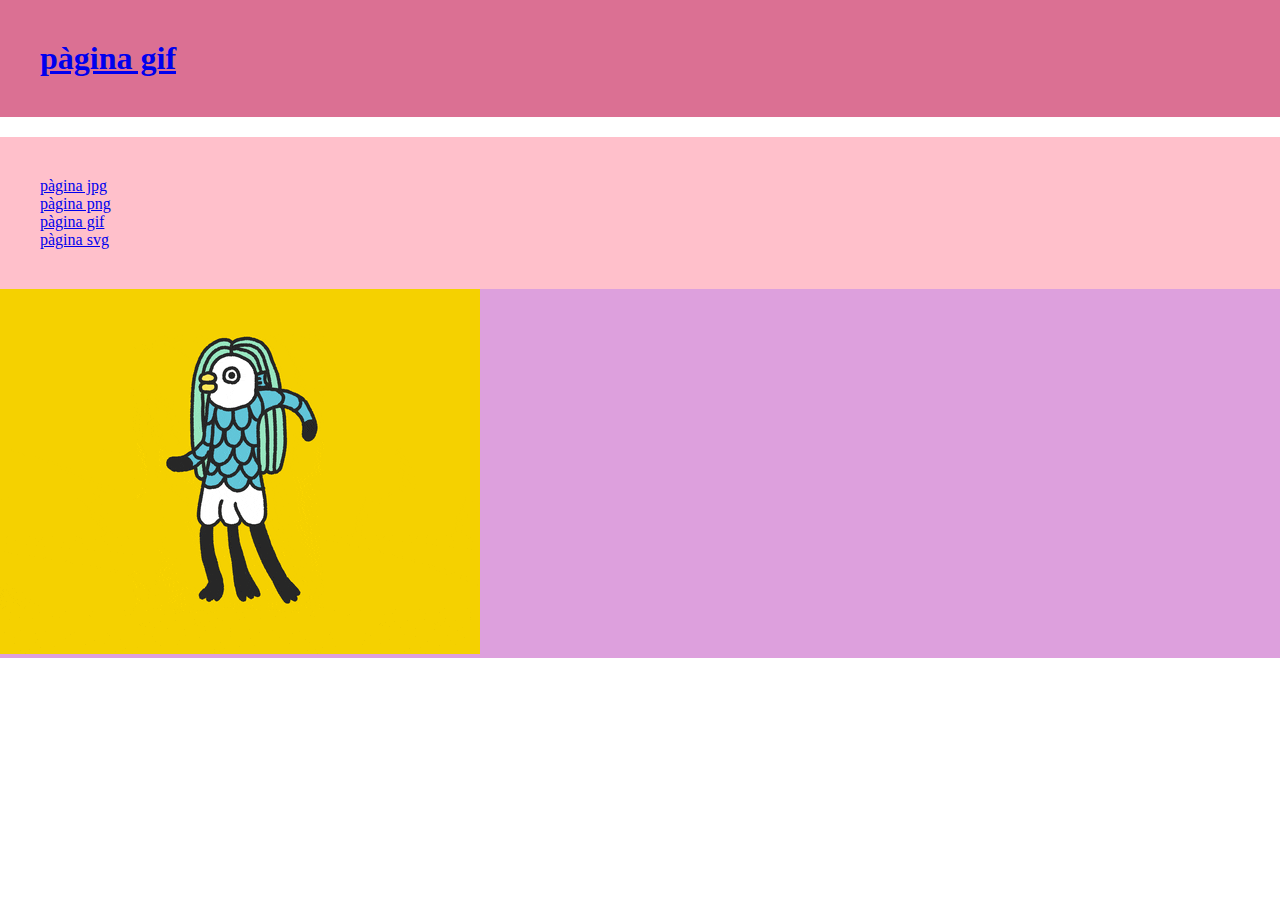
<file: pages/pag_gif.html>
<!DOCTYPE html>
<html lang="en">
<head>
    <meta charset="UTF-8">
    <meta http-equiv="X-UA-Compatible" content="IE=edge">
    <meta name="viewport" content="width=device-width, initial-scale=1.0">
    <title>Document</title>
    <link rel="stylesheet" href="../Style/style.css">
</head>
<body>
<header>
    <h1> <a href="../index.html"> pàgina gif</h1>
</header>
<nav>
    <ul>
        <li><a href="pag_jpg.html">pàgina jpg</a></li>
        <li><a href="pag_png.html">pàgina png</a></li>
        <li><a href="#">pàgina gif</a></li>
        <li><a href="pag_svg.html">pàgina svg</a></li>
    </ul>
</nav>
<main>
    <img src="../img/giphy.gif" alt="gif">
</main>
    
</body>
</html>
</file>
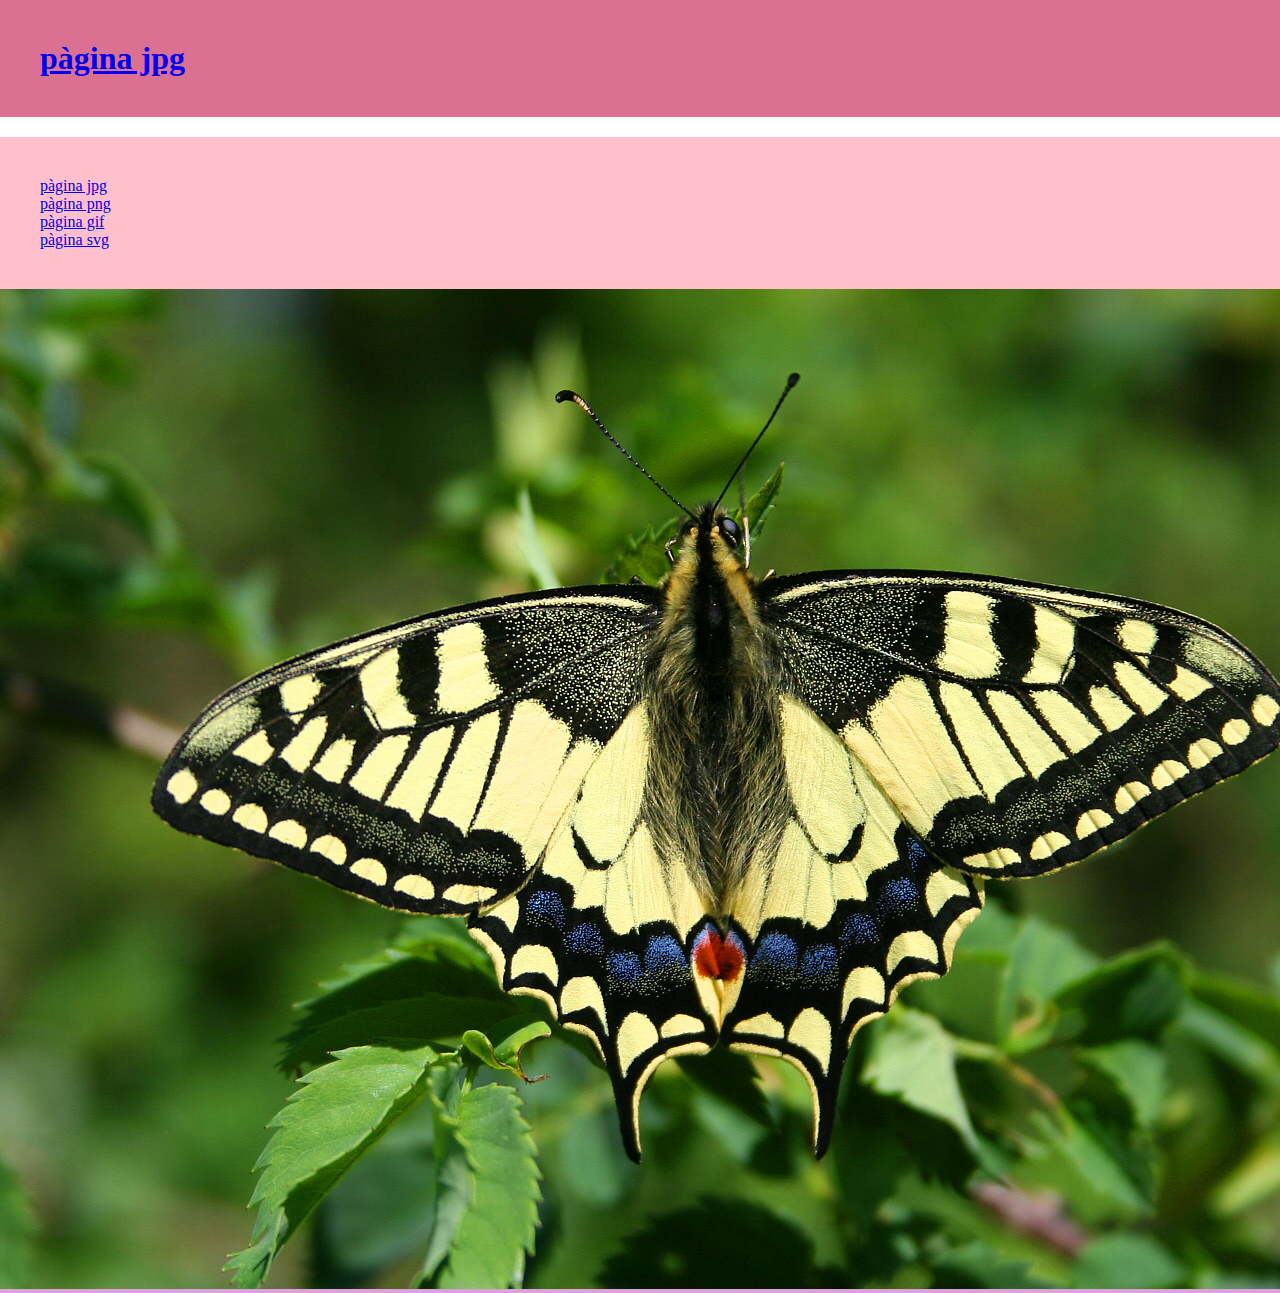
<file: pages/pag_jpg.html>
<!DOCTYPE html>
<html lang="en">
<head>
    <meta charset="UTF-8">
    <meta http-equiv="X-UA-Compatible" content="IE=edge">
    <meta name="viewport" content="width=device-width, initial-scale=1.0">
    <title>Document</title>
    <link rel="stylesheet" href="../Style/style.css">
</head>
<body>
    
</body>
<header>
    <h1> <a href="../index.html">pàgina jpg</a></h1>
</header>
<nav>
    <ul>
        <li><a href="#">pàgina jpg</a></li>
        <li><a href="pag_png.html">pàgina png</a></li>
        <li><a href="pag_gif.html">pàgina gif</a></li>
        <li><a href="pag_svg.html">pàgina svg</a></li>
    </ul>
</nav>
<main>
    <img src="../img/Papilio_Machaon_JPG1a.jpg" alt="jpg">
</main>
</html>
</file>
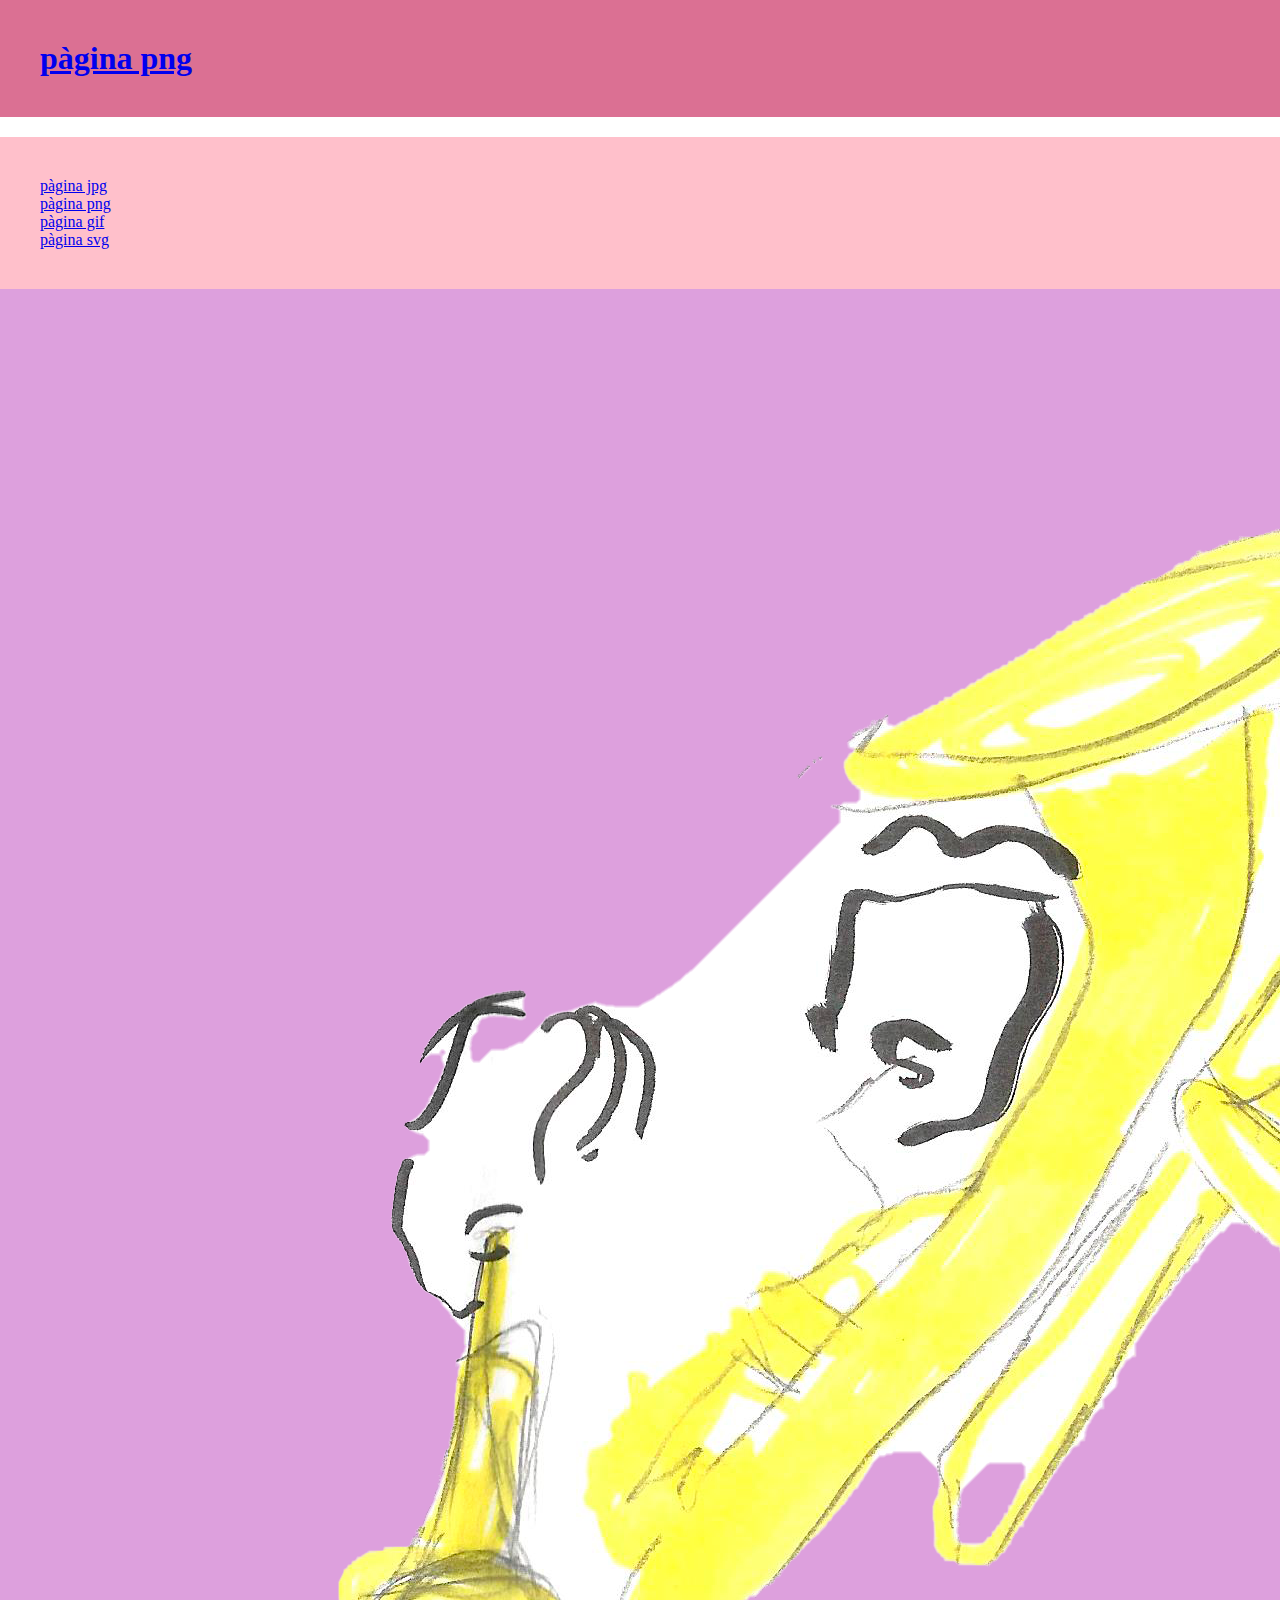
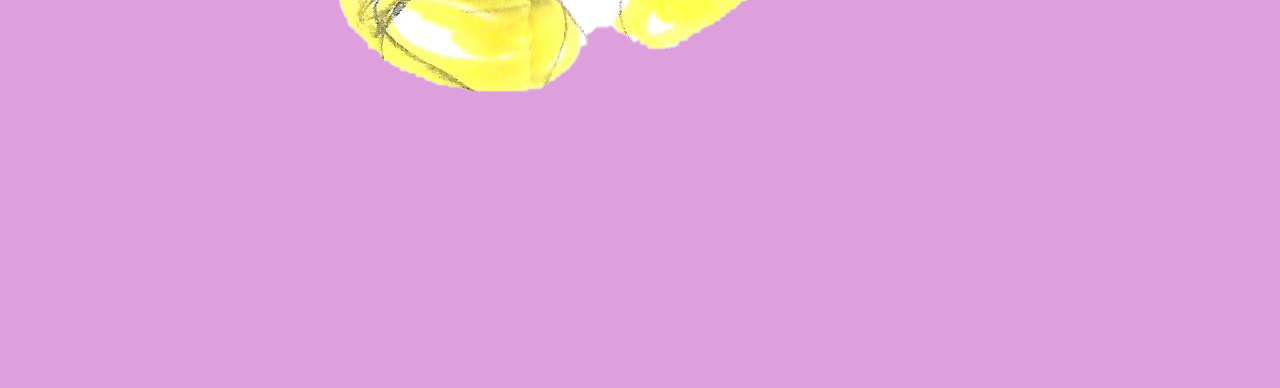
<file: pages/pag_png.html>
<!DOCTYPE html>
<html lang="en">
<head>
    <meta charset="UTF-8">
    <meta http-equiv="X-UA-Compatible" content="IE=edge">
    <meta name="viewport" content="width=device-width, initial-scale=1.0">
    <title>Document</title>
    <link rel="stylesheet" href="../Style/style.css">
    <style type="text/css">
   
        </style>
</head>
<body>
    <header>
        <h1> <a href="../index.html"> pàgina png</h1>
    </header>
    <nav>
        <ul>
            <li><a href="pag_jpg.html">pàgina jpg</a></li>
            <li><a href="#">pàgina png</a></li>
            <li><a href="pag_gif.html">pàgina gif</a></li>
            <li><a href="pag_svg.html">pàgina svg</a></li>
        </ul>
    </nav>
    <main>
        <img src="../img/recurs - copia.png" alt="png">
    </main>
    
</body>
</html>
</file>
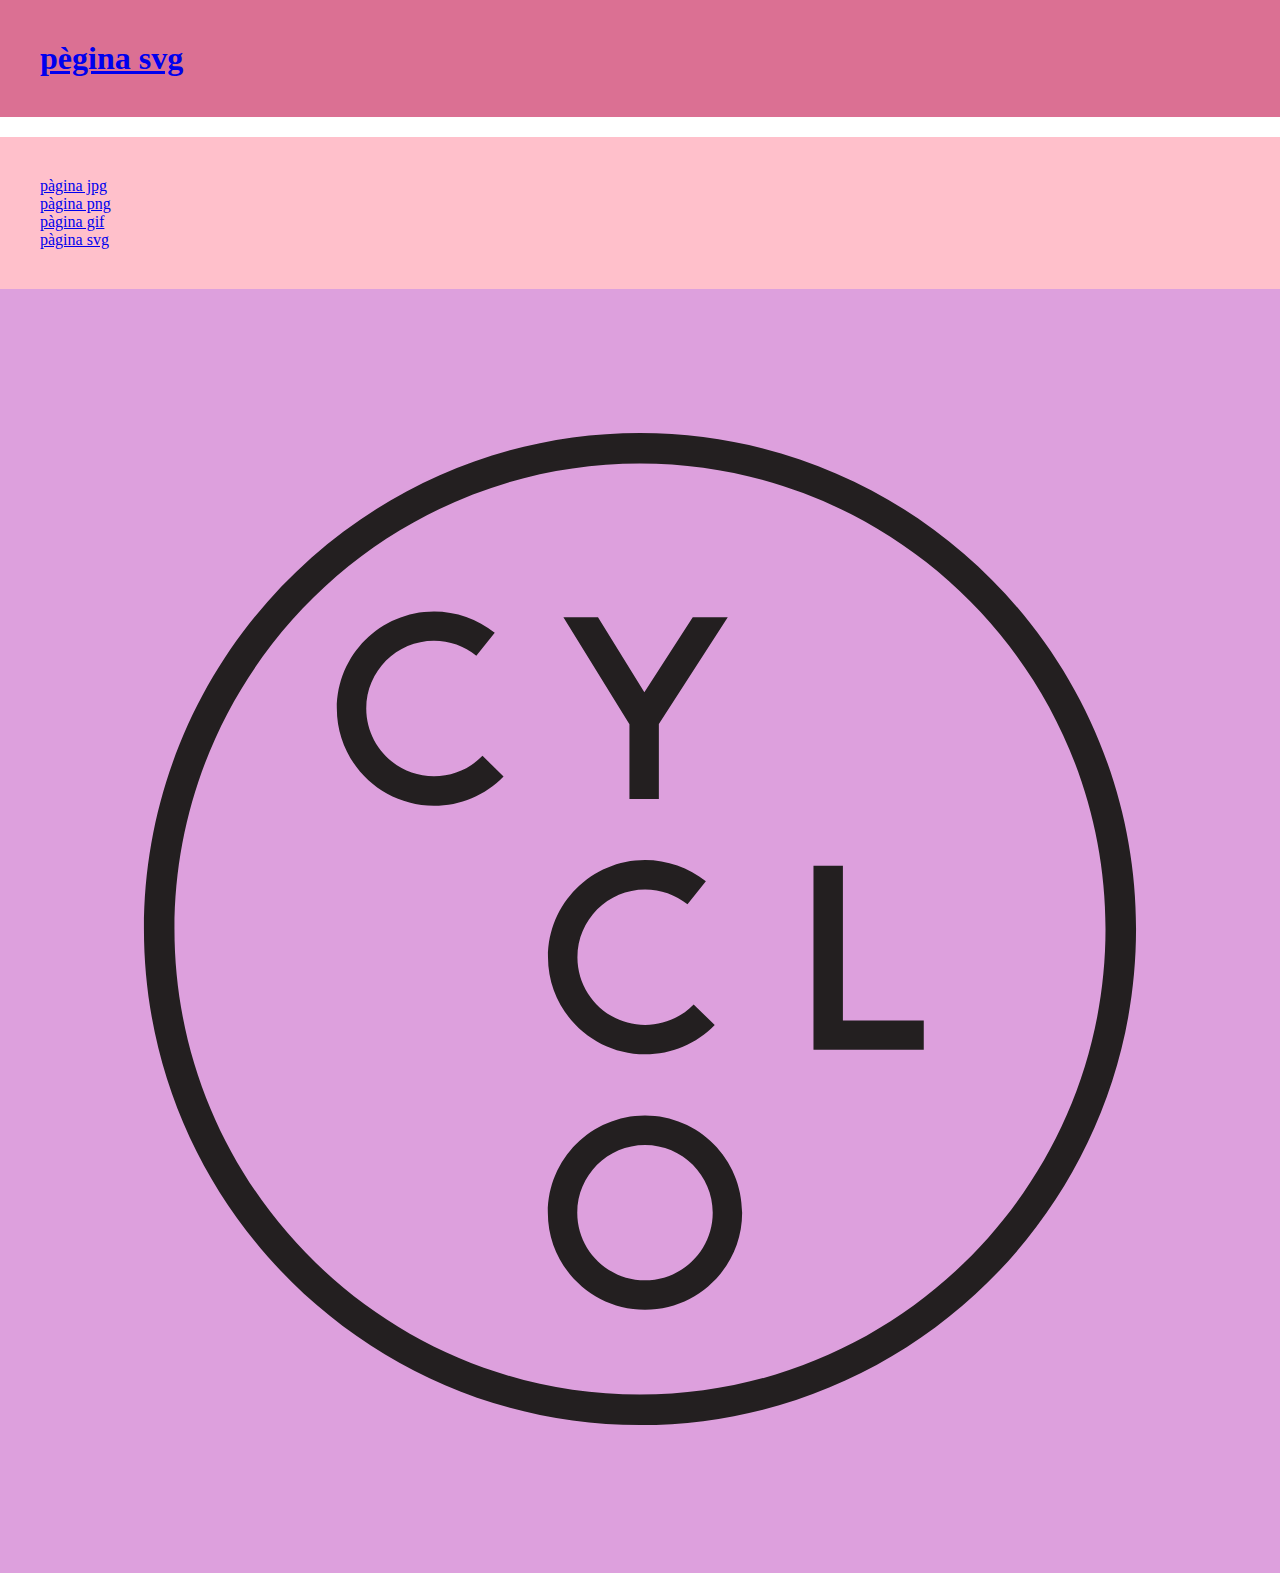
<file: pages/pag_svg.html>
<!DOCTYPE html>
<html lang="en">
<head>
    <meta charset="UTF-8">
    <meta http-equiv="X-UA-Compatible" content="IE=edge">
    <meta name="viewport" content="width=device-width, initial-scale=1.0">
    <title>Document</title>
    <link rel="stylesheet" href="../Style/style.css">
</head>
<body>
    <header>
        <h1> <a href="../index.html"> pègina svg</h1>
    </header>
    <nav>
        <ul>
            <li><a href="p">pàgina jpg</a></li>
            <li><a href="pag_png.html">pàgina png</a></li>
            <li><a href="pag_gif.html">pàgina gif</a></li>
            <li><a href="#">pàgina svg</a></li>
        </ul>
    </nav>
    <main>
        <img src="../img/logo.svg" alt="svg">
    </main>
    
</body>
</html>
</file>
<file: Style/style.css>
/* RESET html */
 *{
    margin: 0;
    padding: 0;
    /*box-sizeing: border-box; */
}
ul li{
    list-style-type: none;
}
/* encapçalament */
    header {
        background-color: palevioletred;
        padding: 40px;
        margin: 0 0 20px 0;
    }
    /* menu */
    nav {
        background-color: pink;
        padding: 40px;
    } 
    /* cos */
    main {
        background-color: plum;
    }
</file>
